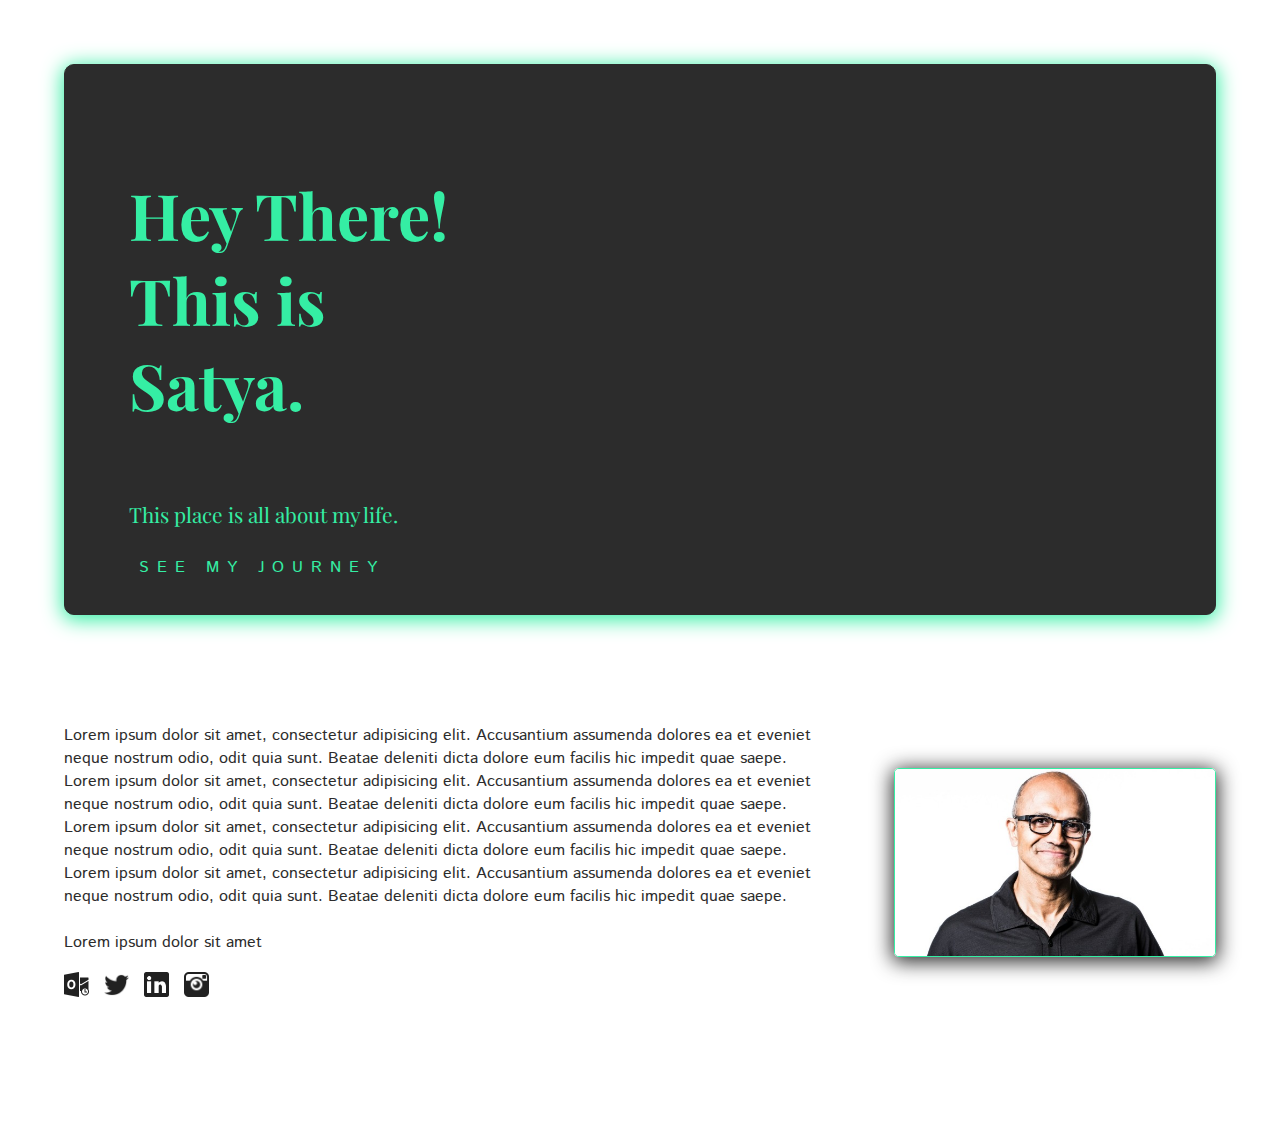
<file: code/index.html>
<!DOCTYPE html>
<html>

<head>
    <meta name="viewport" content="width=device-width, initial-scale=1.0, user-scalable=no">
    <title>My Portfolio</title>
    <!--Stylesheets-->
    <link rel="stylesheet" href="index.css">
    <!--Fonts-->
    <link href="https://fonts.googleapis.com/css?family=Playfair+Display:400,700" rel="stylesheet">
    <link href="https://fonts.googleapis.com/css?family=Istok+Web:400,700" rel="stylesheet">
</head>

<body>
    <div class="container">
        <div class="banner">
            <div class="card">
                <h1 class="heading">
                        Hey There! <br>This is<br> Satya.
                    </h1>
                <p class="sub-heading">
                    This place is all about my life.
                    <br>
                    <button>See My Journey</button>
                </p>
            </div>
        </div>
        <div class="row">
            <div class="paragraph">
                Lorem ipsum dolor sit amet, consectetur adipisicing elit. Accusantium assumenda dolores ea et eveniet neque nostrum odio, odit quia sunt. Beatae deleniti dicta dolore eum facilis hic impedit quae saepe. Lorem ipsum dolor sit amet, consectetur adipisicing elit. Accusantium assumenda dolores ea et eveniet neque nostrum odio, odit quia sunt. Beatae deleniti dicta dolore eum facilis hic impedit quae saepe.
                <br> Lorem ipsum dolor sit amet, consectetur adipisicing elit. Accusantium assumenda dolores ea et eveniet neque nostrum odio, odit quia sunt. Beatae deleniti dicta dolore eum facilis hic impedit quae saepe. Lorem ipsum dolor sit amet, consectetur adipisicing elit. Accusantium assumenda dolores ea et eveniet neque nostrum odio, odit quia sunt. Beatae deleniti dicta dolore eum facilis hic impedit quae saepe.
                <br>
                <br> Lorem ipsum dolor sit amet
                <div class="icon-group">
                    <img src="outlook.png" class="icon">
                    <img src="twitter.png" class="icon">
                    <img src="linkedin.png" class="icon">
                    <img src="instagram.png" class="icon">
                </div>
            </div>
            <div class="image">
                <img src="image.jpg" class="my-image">
            </div>
        </div>
    </div>
</body>

</html>
</file>
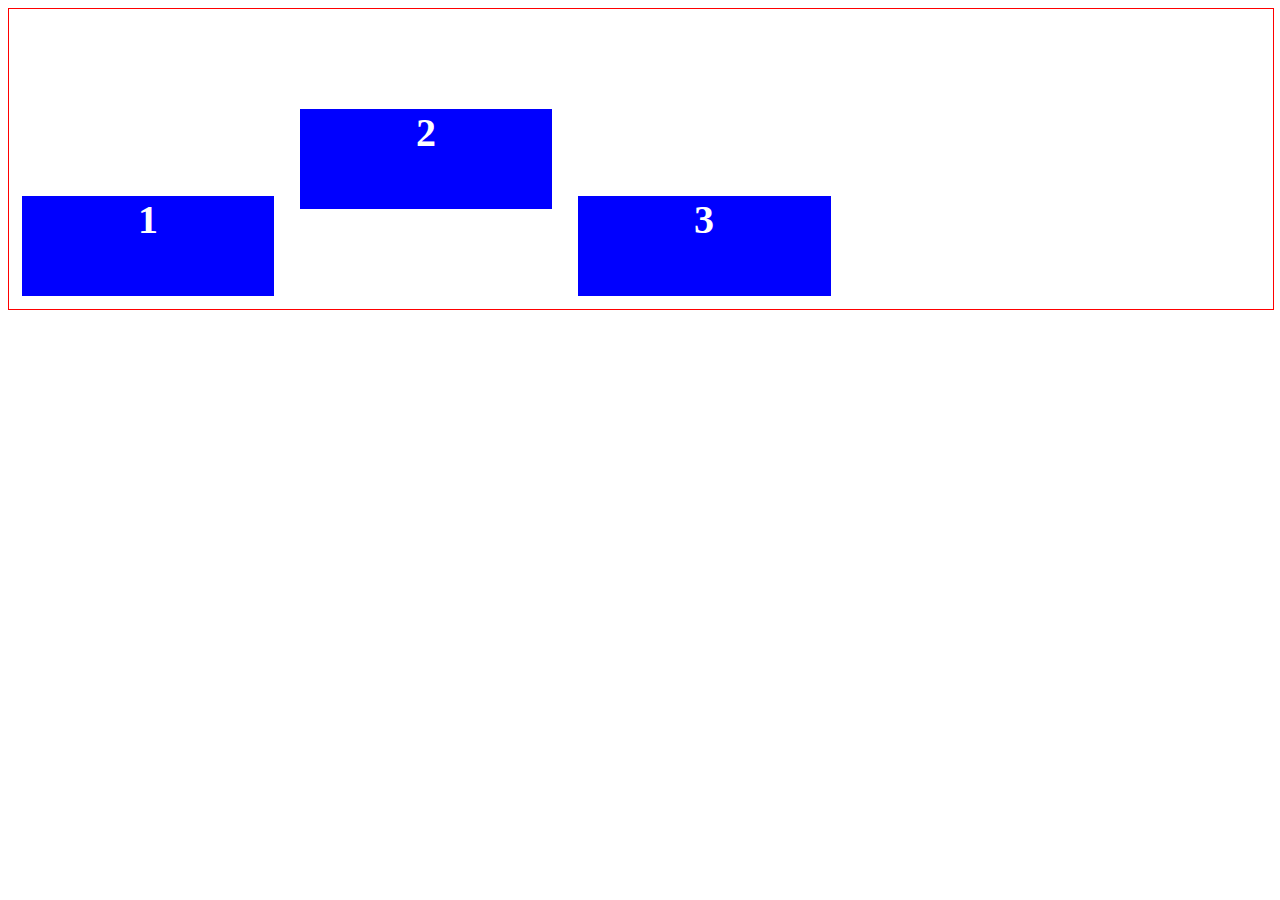
<file: code/flexbox-items.html>
<!DOCTYPE html>
<html>

<head>
    <meta name="viewport" content="width=device-width, initial-scale=1.0">
    <title>Flexbox</title>
    <!--Stylesheets-->
    <link rel="stylesheet" href="flexbox-items.css">
</head>

<body>
    <div class="my-container">
        <div class="container-item my-font" >1</div>
        <div class="container-item my-font" style="align-self: center;">2</div>
        <div class="container-item my-font" >3</div>
       <!--<div class="container-item my-font" style="flex-basis: 400px">4</div>
        <div class="container-item my-font" >5</div>
        <div class="container-item my-font" >6</div> -->
       
    </div>
</body>

</html>
</file>
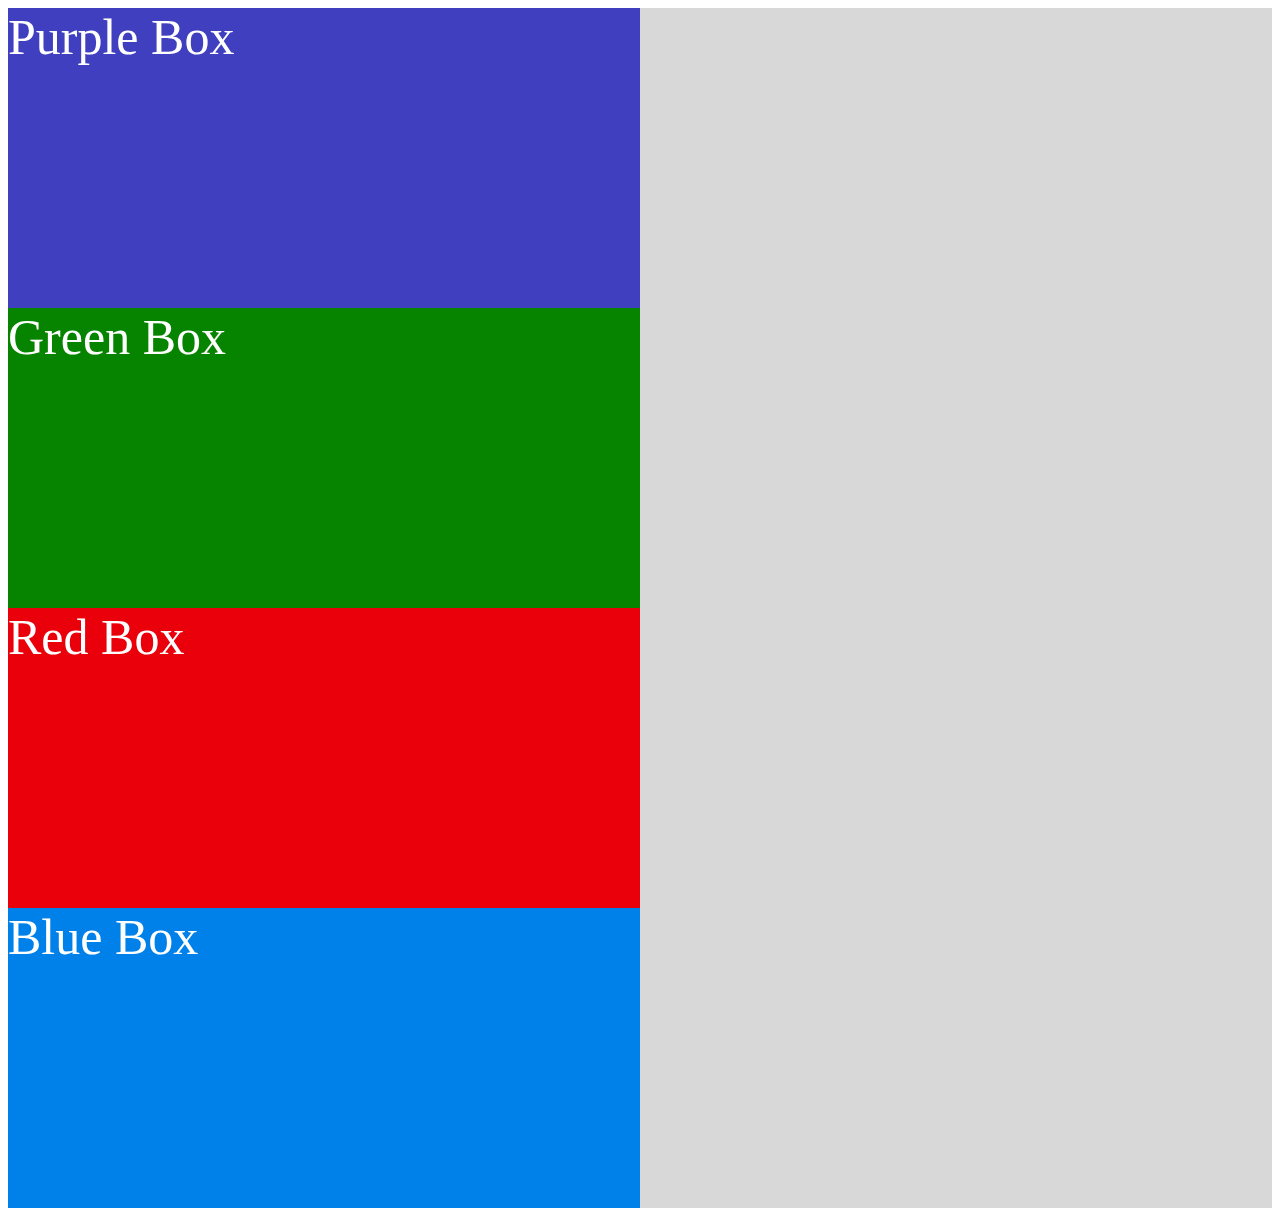
<file: code/flexbox.html>
<!DOCTYPE html>
<html>

<head>
    <meta name="viewport" content="width=device-width, initial-scale=1.0">
    <title>Flexbox</title>
    <!--Stylesheets-->
    <link rel="stylesheet" href="flexbox.css">
</head>

<body>
    <div class="my-container">
        <div class="container-item blue myFont">Blue Box</div>
        <div class="container-item red myFont">Red Box</div>
        <div class="container-item green myFont">Green Box</div>
        <div class="container-item purple myFont">Purple Box</div>
    </div>
</body>

</html>
</file>
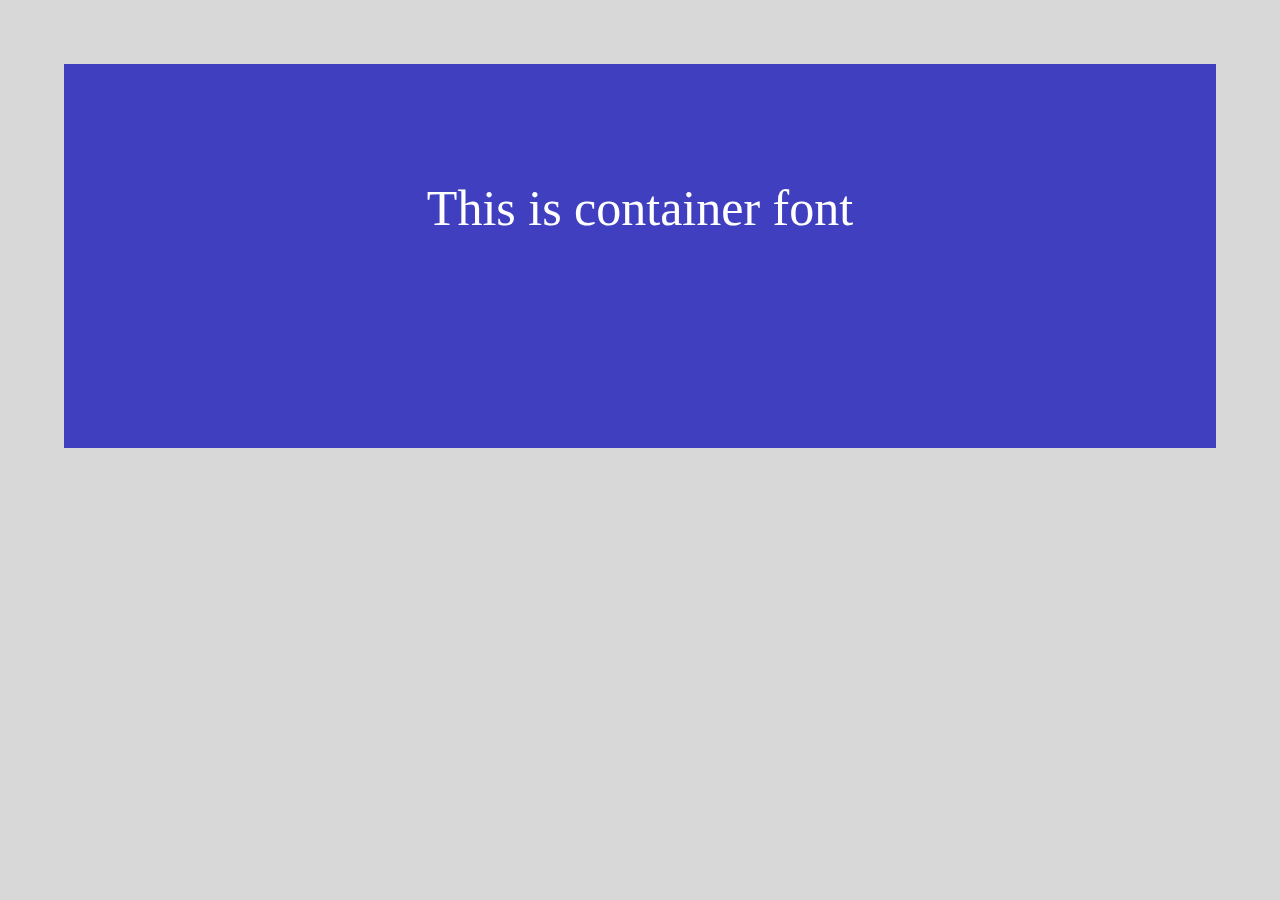
<file: code/Media-query-example.html>
<html>

<head>
    <meta name="viewport" content="width=device-width, initial-scale=1.0, user-scalable=no">
    <link rel="stylesheet" href="media-query.css">
</head>

<body>
    <div class="container">
        <div class="container-item">
            <div class="container-font">
                This is container font
            </div>
        </div>
    </div>
</body>

</html>
</file>
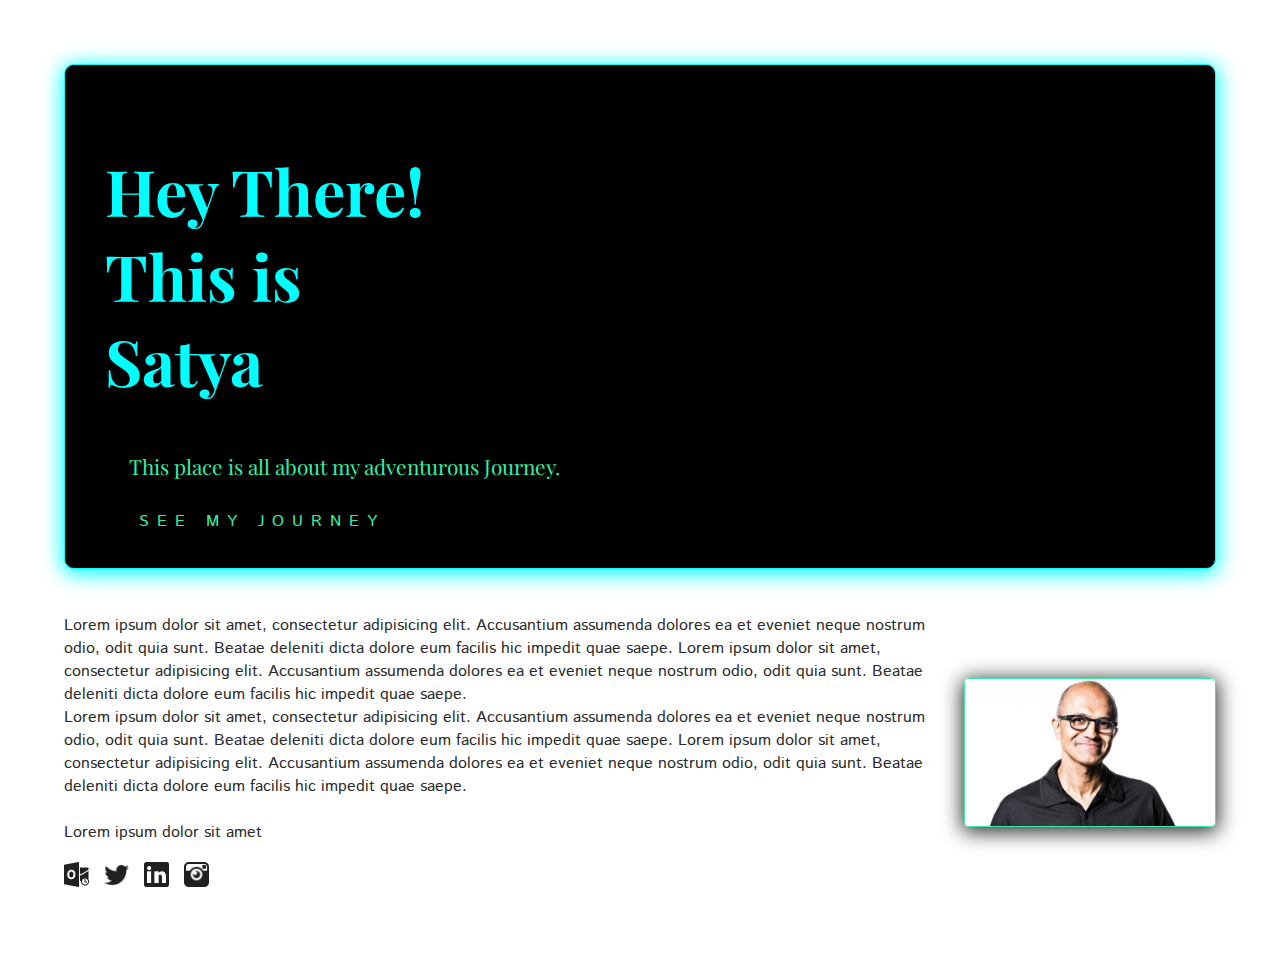
<file: code/WEBcode1.html>
<!DOCTYPE html>
<html>
    <head>

        <meta name="viewport" content="width=device-width, initial-scale=1.0,
user-scalable=no">
        <title>My Portfolio</title>
        <!--Stylesheets-->
        <link rel="stylesheet" href="WEBcode2.css">
        <!--Fonts-->
        <link href="https://fonts.googleapis.com/css?family=Playfair+Display:400,700" rel="stylesheet">
        <link href="https://fonts.googleapis.com/css?family=Istok+Web:400,700" rel="stylesheet">
        </head>
    <body>
        <div class="container">
            <div class="banner">
                <div class="card">
                    <h1 class="heading">
                        Hey There! <br>This is<br> Satya
                    </h1>
                    <p class="sub-heading">
                        This place is all about my adventurous Journey.
                        <br>
                        <button>See My Journey</button>
                    </p>
                </div>
            </div>
            <div class="row">
                <div class="paragraph">
                    Lorem ipsum dolor sit amet, consectetur adipisicing elit. Accusantium assumenda dolores ea et eveniet neque nostrum odio,
                    odit quia sunt. Beatae deleniti dicta dolore eum facilis hic impedit quae saepe. Lorem ipsum dolor sit amet, consectetur
                    adipisicing elit. Accusantium assumenda dolores ea et eveniet neque nostrum odio, odit quia sunt. Beatae deleniti dicta
                    dolore eum facilis hic impedit quae saepe.
                    <br>
                    Lorem ipsum dolor sit amet, consectetur adipisicing elit. Accusantium assumenda dolores ea et eveniet neque nostrum odio,
                    odit quia sunt. Beatae deleniti dicta dolore eum facilis hic impedit quae saepe. Lorem ipsum dolor sit amet, consectetur
                    adipisicing elit. Accusantium assumenda dolores ea et eveniet neque nostrum odio, odit quia sunt. Beatae deleniti dicta
                    dolore eum facilis hic impedit quae saepe.
                    <br><br>
                    Lorem ipsum dolor sit amet
                    <div class="icon-group">
                        <img src="outlook.png" class="icon">
                        <img src="twitter.png" class="icon">
                        <img src="linkedin.png" class="icon">
                        <img src="instagram.png" class="icon">
                    </div>
                </div>
                <div class="image">
                    <img src="image.jpg" class="my-image">
                </div>
            </div>
        </div>
    </body>
</html>
</file>
<file: code/index.css>
:root {
    font-size: 16px;
}

body {
    margin: 0;
    padding: 0;
}

.container {
    display: flex;
    flex-direction: column;
    margin: 5vw;
}

.banner .card {
    background: #2c2c2c;
    border: 1px solid #2c2c2c;
    border-radius: 10px;
    box-shadow: 0px 3px 20px 2px #35eea4;
    display: flex;
    flex-direction: column;
}

.banner .card .heading {
    color: #35eea4;
    font-family: "Playfair Display", serif;
    font-size: 4rem;
    font-weight: 700;
    margin-bottom: 1vh;
    padding: 5vw;
}

.banner .card .sub-heading {
    color: #35eea4;
    font-family: "Playfair Display", serif;
    font-size: 1.3rem;
    margin: 0;
    padding: 0 5vw 2vw;
}

.banner .card .sub-heading button {
    background: none;
    border: none;
    border-radius: 5px;
    color: #35eea4;
    font-family: "Istok Web", sans-serif;
    font-size: 1rem;
    letter-spacing: 8px;
    margin-top: 2vh;
    padding: 10px;
    text-transform: uppercase;
    transition: box-shadow 0.3s linear 0.1s;
}

.banner .card .sub-heading button:hover {
    cursor: pointer;
    box-shadow: 0 3px 20px 0 #35eea4;
}

.row {
    display: flex;
    flex-direction: row;
    align-items: center;
    margin-top: 5vh;
}

.row .my-image {
    border: 1px solid #35eea4;
    border-radius: 5px;
    box-shadow: 0px 3px 20px 2px #2c2c2c;
    width: 25vw;
}

@media only screen and (max-width: 725px) {
    .row {
        flex-direction: column;
    }
    .row .image {
        order: -1;
    }
    .row .my-image {
        width: 60vw;
    }
}

.paragraph {
    color: #2c2c2c;
    font-family: "Istok Web", sans-serif;
    padding: 5vw 5vw 5vw 0;
}

.icon-group {
    margin-top: 2vh;
}

.icon-group .icon {
    margin-right: 10px;
    width: 25px;
}
</file>
<file: code/flexbox-items.css>
.my-container {
    display: flex;   
    
   align-items: flex-end;
   width: 100%;
   border-color: red;
   border-width: 1px;
   border-style: solid;
   height: 300px;
}

.my-font{
    text-align: center;
    font-size: 40px;
    color: white;
    font-weight: bolder;


}

.container-item {
    margin: 1%;
    background-color: blue;
    width: 20%;
    height: 100px;
}
</file>
<file: code/flexbox.css>
.my-container {
    display: flex;
   
    /* to tell that elements should wrap themselves to next line*/
    /*flex-wrap: wrap-reverse;*/
    flex-direction: column-reverse;
    
   

    width: 100%;
    background-color: #D8D8D8;
}



.container-item {

    height: 300px;
}



.myFont {

    font-size: 50px;
    color: white;

}

.blue {
    background-color: #0081EA;
}

.red {
    background-color: #EA000B;
}

.green {
    background-color: #068400;
}

.purple {
    background-color: #3F3FBF;
}



/*use media queries to change the layout*/

@media screen and (min-width: 768px) {


    .blue {
        width: 50%;
    }
    .red {
        width: 50%;
    }
    .green {

        width: 50%;
    }
    .purple {
        width: 50%;
    }
}

@media screen and (min-width: 480px) and (max-width: 767px) {


    .blue {

        width: 50%;
    }
    .red {

        width: 50%;
    }
    .green {

        width: 100%;
    }
    .purple {
        width: 100%;
    }
}

@media screen and (max-width: 480px) {



    .blue {
        width: 100%;
    }
    .red {
        width: 100%;
    }
    .green {
        width: 100%;
    }
    .purple {
        width: 100%;
    }
}
</file>
<file: code/media-query.css>
:root {
    font-size: 25px;
}

body {
    margin: 0;
    padding: 0;
    background-color: #D8D8D8;
}

.container-font {
    text-align: center;
    padding-top: 10%;
    color: white;
}

.container {

    margin: 5vw;
}

.container-item {
    background-color: #3F3FBF;
}


/*media queries start here */

@media screen and (min-width: 768px) {

    .container-item {
        height: 30vw;
        background-color: #3F3FBF;
    }

    .container-font {

        font-size: 2rem;
        color: white;
    }
}

@media screen and (min-width: 480px) and (max-width: 767px) {
    .container-item {
        height: 60vw;
        background-color: #068400;
    }

    .container-font {

        font-size: 1.5rem;
        color: red;
    }
}

@media screen and (max-width: 480px) {

    .container-item {
        height: 120vw;
        background-color: #EA000B;
    }
    .container-font {

        font-size: 1rem;
        color: green;
    }
}
</file>
<file: code/WEBcode2.css>
:root {
  font-size: 16px; }

body {
  margin: 0;
  padding: 0; }

.container {
  display: flex;  
  flex-direction: column;
  margin: 5vw }

.banner .card {
  background-color:#000000;
  border: 1px solid #00FFFF;
  border-radius: 10px;
  box-shadow: 0px 3px 20px 2px #00FFFF;
  display: flex;
  flex-direction: column;

  }
  .banner .card .heading {
    color: #00FFFF;
    font-family: "Playfair Display", serif;
    font-size: 4rem;
    font-weight: 700;
    margin-bottom: 1vh;
    padding: 40px; }
  .banner .card .sub-heading {
    color: #35eea4;
    font-family: "Playfair Display", serif;
    font-size: 1.3rem;
    margin: 0;
    padding: 0 5vw 2vw; }
    .banner .card .sub-heading button {
      background: none;
      border: none;
      border-radius: 5px;
      color: #35eea4;
      font-family: "Istok Web", sans-serif;
      font-size: 16px;
      letter-spacing: 8px;
      margin-top: 20px;
      padding: 10px;
      text-transform: uppercase;
      transition: box-shadow 0.3s linear 0.1s; }
    .banner .card .sub-heading button:hover {
      cursor: pointer;
      box-shadow: 0 3px 20px 0 #35eea4; }

.row {
  display:flex;
  flex-direction: row;
  align-items: center;
  margin-top: 5vh;

 }

  .row .my-image {
    border: 1px solid #35eea4;
    border-radius: 5px;
    box-shadow: 0px 3px 20px 2px #2c2c2c;
    width: 250px;
    /*float: right;*/
  }

.paragraph {
  /*float: left;*/
  color: #2c2c2c;
  font-family: "Istok Web", sans-serif;
  padding: 5vw 5vw 5vw 5vw 0;
}

.icon-group {
  margin-top: 2vh; }
  
  .icon-group .icon {
    margin-right: 10px;
    width: 25px; }

@media only screen and (max-width: 725px ) {


   .row{
       flex-direction: column;
   }

   .row.image {

       order: -1;
   }

    .row.my-image {

           width: 60vw;
    }
}
</file>
